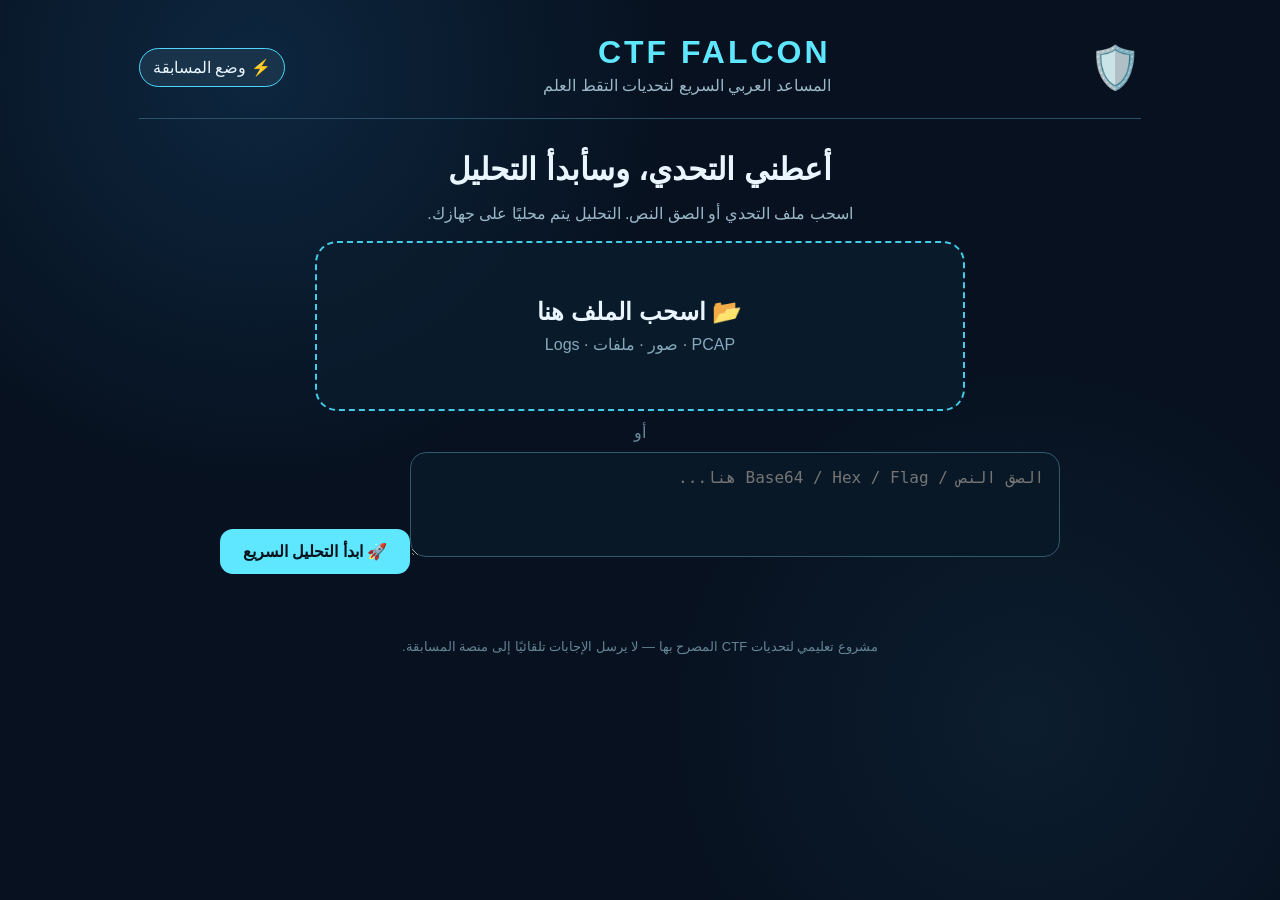
<file: frontend/index.html>
<!doctype html><html lang="ar" dir="rtl"><head><meta charset="utf-8"><meta name="viewport" content="width=device-width,initial-scale=1"><title>CTF Falcon</title><link rel="stylesheet" href="css/app.css"></head><body><main><header><div class="logo">🛡️</div><div><h1>CTF FALCON</h1><p>المساعد العربي السريع لتحديات التقط العلم</p></div><span class="mode">⚡ وضع المسابقة</span></header><section class="hero"><h2>أعطني التحدي، وسأبدأ التحليل</h2><p>اسحب ملف التحدي أو الصق النص. التحليل يتم محليًا على جهازك.</p><label class="drop" id="drop"><input id="file" type="file"><b>📂 اسحب الملف هنا</b><span>PCAP · صور · ملفات · Logs</span></label><div class="or">أو</div><textarea id="text" placeholder="الصق النص / Base64 / Hex / Flag هنا..."></textarea><button id="go">🚀 ابدأ التحليل السريع</button></section><section id="result" class="result hidden"></section><footer>مشروع تعليمي لتحديات CTF المصرح بها — لا يرسل الإجابات تلقائيًا إلى منصة المسابقة.</footer></main><script src="js/app.js"></script></body></html>
</file>
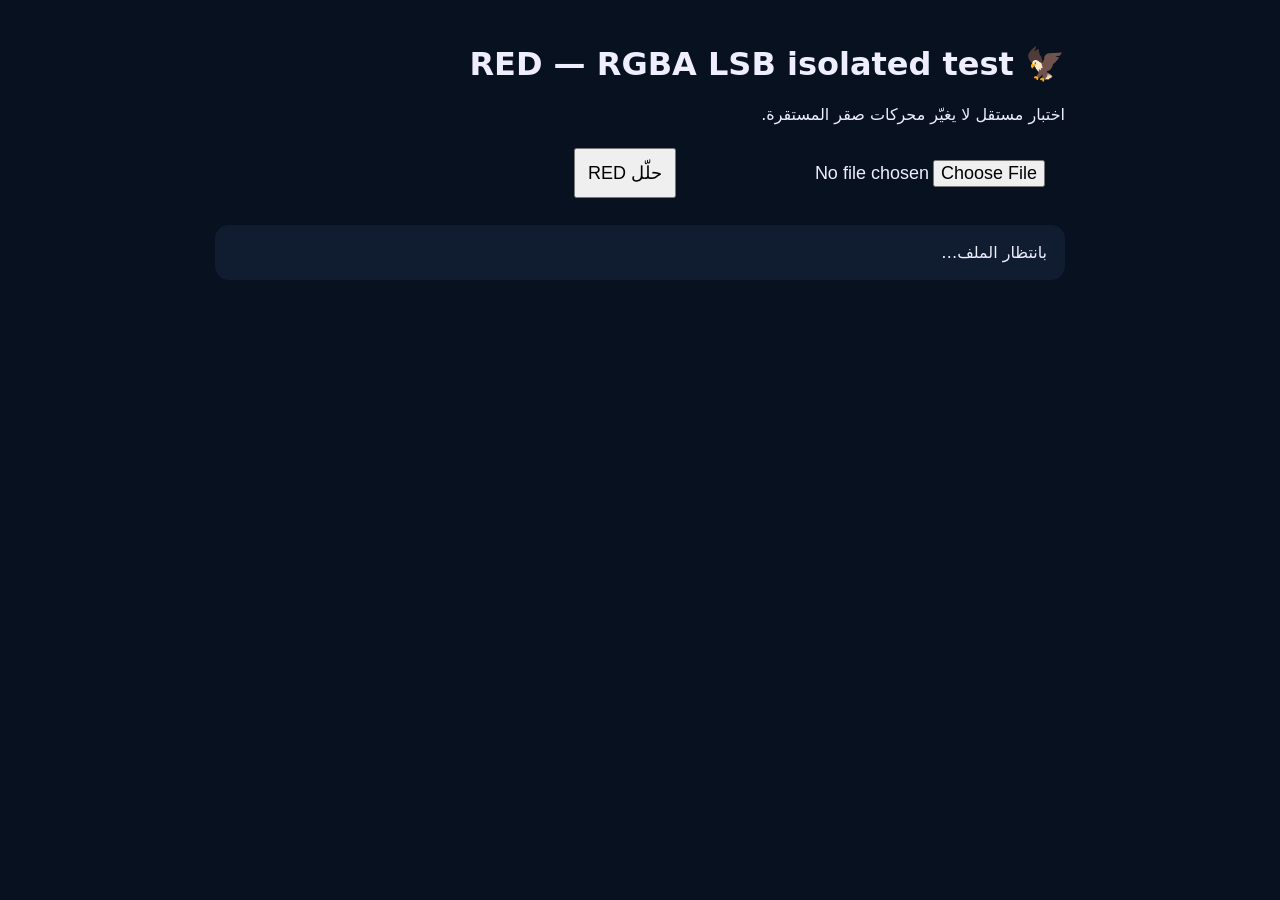
<file: red-v80-isolated-test.html>
<!doctype html><html lang="ar" dir="rtl"><meta charset="utf-8"><meta name="viewport" content="width=device-width,initial-scale=1"><title>CTF Falcon RED Test</title><style>body{font-family:system-ui;background:#07111f;color:#eef;padding:24px;max-width:850px;margin:auto}button,input{font-size:18px;padding:12px;margin:8px}.box{background:#101d31;padding:18px;border-radius:14px;margin-top:18px}.flag{font:700 22px monospace;direction:ltr;background:#092b22;padding:14px;border-radius:10px;overflow-wrap:anywhere}</style><h1>🦅 RED — RGBA LSB isolated test</h1><p>اختبار مستقل لا يغيّر محركات صقر المستقرة.</p><input id="f" type="file" accept=".png,image/png"><button id="go">حلّل RED</button><div id="out" class="box">بانتظار الملف…</div><script>
const q=x=>document.getElementById(x), esc=s=>String(s).replace(/&/g,'&amp;').replace(/</g,'&lt;');
q('go').onclick=async()=>{
 const file=q('f').files[0],out=q('out'); if(!file){out.textContent='اختر red.png أولًا';return}
 out.textContent='جارٍ التحليل…';
 try{
  const img=await createImageBitmap(file),cv=document.createElement('canvas');cv.width=img.width;cv.height=img.height;
  const cx=cv.getContext('2d',{willReadFrequently:true});cx.drawImage(img,0,0);const p=cx.getImageData(0,0,cv.width,cv.height).data;
  let bytes=[],v=0,n=0;
  for(let i=0;i<p.length;i+=4)for(let c=0;c<4;c++){v=(v<<1)|(p[i+c]&1);if(++n===8){bytes.push(v);v=0;n=0}}
  let s='';for(let i=0;i<bytes.length;i+=8192)s+=String.fromCharCode(...bytes.slice(i,i+8192));
  const toks=s.match(/[A-Za-z0-9+/]{12,}={0,2}/g)||[];let hits=[];
  for(const t of toks){try{const d=atob(t),m=d.match(/[A-Za-z][A-Za-z0-9_.:-]{1,30}\{[^{}\r\n]{2,200}\}/g)||[];for(const x of m)if(!hits.includes(x))hits.push(x)}catch(e){}}
  out.innerHTML=hits.length?'<b>🎉 نجح RGBA LSB</b><p>PNG → RGBA LSB → Base64 → Flag</p>'+hits.map(x=>'<div class="flag">'+esc(x)+'</div>').join(''):'<b>⚠️ لم يظهر Flag</b><p>أول 120 بايت بعد RGBA LSB:</p><pre>'+esc(s.slice(0,120))+'</pre>';
 }catch(e){out.textContent='خطأ: '+e.message}
};
</script></html>
</file>
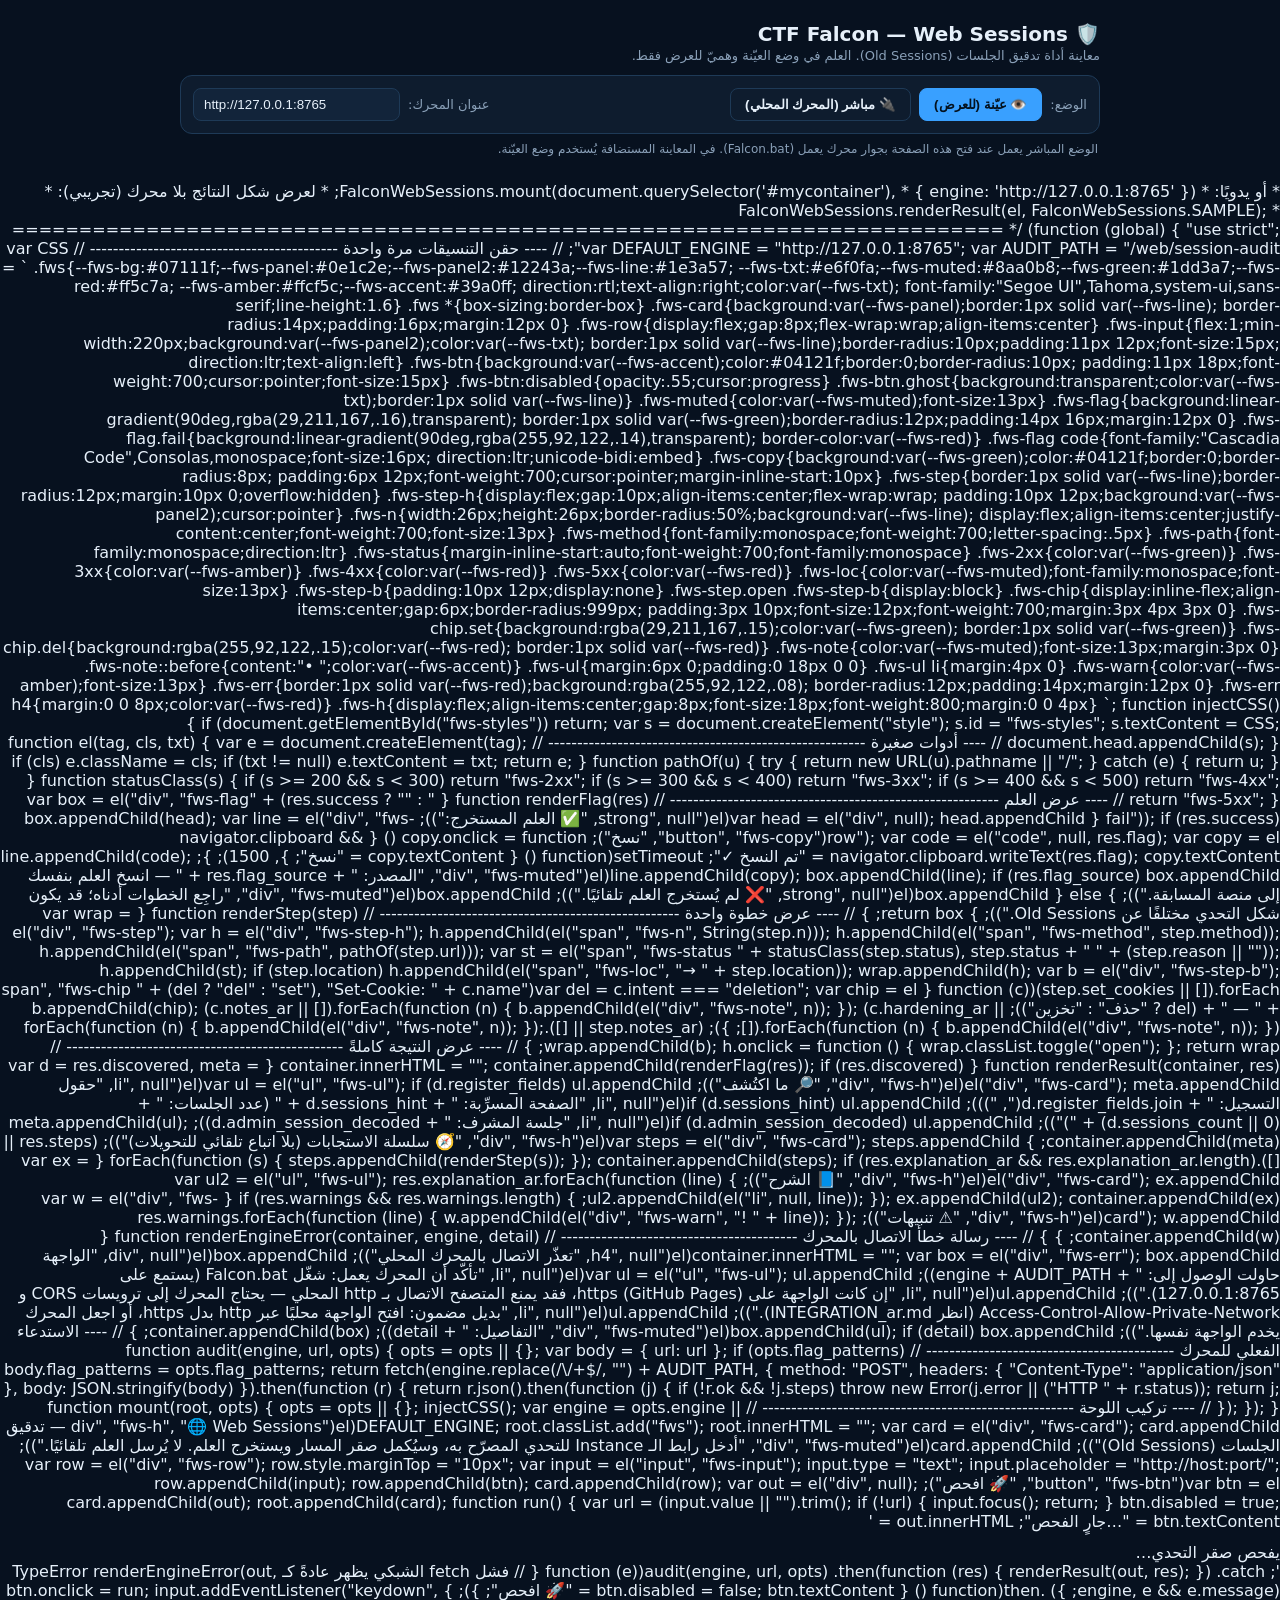
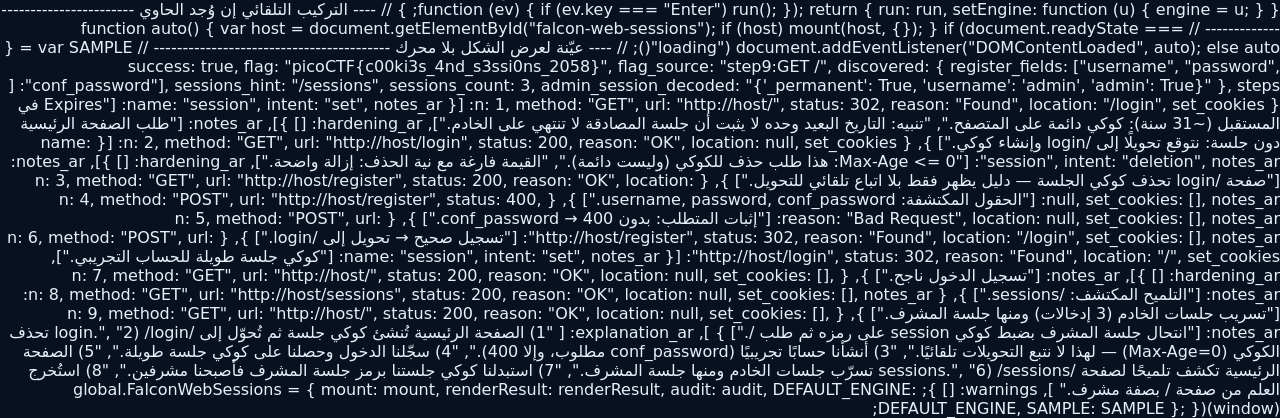
<file: frontend/web-sessions-demo.html>
<!doctype html>
<html lang="ar" dir="rtl">
<head>
<meta charset="utf-8">
<meta name="viewport" content="width=device-width, initial-scale=1, viewport-fit=cover">
<title>CTF Falcon — Web Sessions (معاينة)</title>
<style>
  :root{box-sizing:border-box;padding-top:env(safe-area-inset-top,0px);padding-bottom:env(safe-area-inset-bottom,0px)}
  html,body{margin:0;background:#07111f;color:#e6f0fa;
    font-family:"Segoe UI",Tahoma,system-ui,sans-serif}
  .wrap{max-width:920px;margin:0 auto;padding:18px}
  .top{display:flex;gap:8px;flex-wrap:wrap;align-items:center;
    border:1px solid #1e3a57;background:#0e1c2e;border-radius:12px;padding:12px;margin-bottom:6px}
  .top label{font-size:13px;color:#8aa0b8}
  .top input{background:#12243a;color:#e6f0fa;border:1px solid #1e3a57;border-radius:8px;
    padding:8px 10px;direction:ltr;text-align:left}
  .top button{background:transparent;color:#e6f0fa;border:1px solid #1e3a57;border-radius:8px;
    padding:8px 14px;cursor:pointer;font-weight:700}
  .top button.on{background:#39a0ff;color:#04121f;border-color:#39a0ff}
  h1{font-size:20px;margin:4px 0 2px} .sub{color:#8aa0b8;font-size:13px;margin:0 0 12px}
  .hint{color:#8aa0b8;font-size:12px;margin:8px 2px}
</style>
</head>
<body>
<div class="wrap">
  <h1>🛡️ CTF Falcon — Web Sessions</h1>
  <p class="sub">معاينة أداة تدقيق الجلسات (Old Sessions). العلم في وضع العيّنة وهميّ للعرض فقط.</p>

  <div class="top">
    <label>الوضع:</label>
    <button id="mDemo" class="on">👁️ عيّنة (للعرض)</button>
    <button id="mLive">🔌 مباشر (المحرك المحلي)</button>
    <span style="flex:1"></span>
    <label>عنوان المحرك:</label>
    <input id="engine" value="http://127.0.0.1:8765" size="22">
  </div>
  <p class="hint">الوضع المباشر يعمل عند فتح هذه الصفحة بجوار محرك يعمل (Falcon.bat). في المعاينة المستضافة يُستخدم وضع العيّنة.</p>

  <div id="panel"></div>
  <div id="sample"></div>
</div>

<script>
/* ==========================================================================
 * CTF Falcon — Web Sessions panel  (frontend/js/web-sessions.js)  v139
 * --------------------------------------------------------------------------
 * وحدة واجهة مستقلة تستدعي المحرك المحلي على /web/session-audit وتعرض:
 *   - جدولًا زمنيًا لكل خطوة (الطريقة/المسار/الحالة/التحويل)
 *   - كوكيز Set-Cookie ملوّنة حسب النية (set أخضر / deletion أحمر) مع ملاحظات
 *   - شرحًا عربيًا مبسّطًا
 *   - العلم مع زر نسخ (الطالب ينسخ بنفسه — لا إرسال تلقائي)
 *
 * الاستخدام:
 *   <div id="falcon-web-sessions"></div>
 *   <script src="frontend/js/web-sessions.js?v=139"></script>
 * أو يدويًا:
 *   FalconWebSessions.mount(document.querySelector('#mycontainer'),
 *                           { engine: 'http://127.0.0.1:8765' });
 * لعرض شكل النتائج بلا محرك (تجريبي):
 *   FalconWebSessions.renderResult(el, FalconWebSessions.SAMPLE);
 * ========================================================================== */
(function (global) {
  "use strict";

  var DEFAULT_ENGINE = "http://127.0.0.1:8765";
  var AUDIT_PATH = "/web/session-audit";

  // ---- حقن التنسيقات مرة واحدة ------------------------------------------- //
  var CSS = `
  .fws{--fws-bg:#07111f;--fws-panel:#0e1c2e;--fws-panel2:#12243a;--fws-line:#1e3a57;
    --fws-txt:#e6f0fa;--fws-muted:#8aa0b8;--fws-green:#1dd3a7;--fws-red:#ff5c7a;
    --fws-amber:#ffcf5c;--fws-accent:#39a0ff;
    direction:rtl;text-align:right;color:var(--fws-txt);
    font-family:"Segoe UI",Tahoma,system-ui,sans-serif;line-height:1.6}
  .fws *{box-sizing:border-box}
  .fws-card{background:var(--fws-panel);border:1px solid var(--fws-line);
    border-radius:14px;padding:16px;margin:12px 0}
  .fws-row{display:flex;gap:8px;flex-wrap:wrap;align-items:center}
  .fws-input{flex:1;min-width:220px;background:var(--fws-panel2);color:var(--fws-txt);
    border:1px solid var(--fws-line);border-radius:10px;padding:11px 12px;font-size:15px;
    direction:ltr;text-align:left}
  .fws-btn{background:var(--fws-accent);color:#04121f;border:0;border-radius:10px;
    padding:11px 18px;font-weight:700;cursor:pointer;font-size:15px}
  .fws-btn:disabled{opacity:.55;cursor:progress}
  .fws-btn.ghost{background:transparent;color:var(--fws-txt);border:1px solid var(--fws-line)}
  .fws-muted{color:var(--fws-muted);font-size:13px}
  .fws-flag{background:linear-gradient(90deg,rgba(29,211,167,.16),transparent);
    border:1px solid var(--fws-green);border-radius:12px;padding:14px 16px;margin:12px 0}
  .fws-flag.fail{background:linear-gradient(90deg,rgba(255,92,122,.14),transparent);
    border-color:var(--fws-red)}
  .fws-flag code{font-family:"Cascadia Code",Consolas,monospace;font-size:16px;
    direction:ltr;unicode-bidi:embed}
  .fws-copy{background:var(--fws-green);color:#04121f;border:0;border-radius:8px;
    padding:6px 12px;font-weight:700;cursor:pointer;margin-inline-start:10px}
  .fws-step{border:1px solid var(--fws-line);border-radius:12px;margin:10px 0;overflow:hidden}
  .fws-step-h{display:flex;gap:10px;align-items:center;flex-wrap:wrap;
    padding:10px 12px;background:var(--fws-panel2);cursor:pointer}
  .fws-n{width:26px;height:26px;border-radius:50%;background:var(--fws-line);
    display:flex;align-items:center;justify-content:center;font-weight:700;font-size:13px}
  .fws-method{font-family:monospace;font-weight:700;letter-spacing:.5px}
  .fws-path{font-family:monospace;direction:ltr}
  .fws-status{margin-inline-start:auto;font-weight:700;font-family:monospace}
  .fws-2xx{color:var(--fws-green)} .fws-3xx{color:var(--fws-amber)}
  .fws-4xx{color:var(--fws-red)} .fws-5xx{color:var(--fws-red)}
  .fws-loc{color:var(--fws-muted);font-family:monospace;font-size:13px}
  .fws-step-b{padding:10px 12px;display:none}
  .fws-step.open .fws-step-b{display:block}
  .fws-chip{display:inline-flex;align-items:center;gap:6px;border-radius:999px;
    padding:3px 10px;font-size:12px;font-weight:700;margin:3px 4px 3px 0}
  .fws-chip.set{background:rgba(29,211,167,.15);color:var(--fws-green);
    border:1px solid var(--fws-green)}
  .fws-chip.del{background:rgba(255,92,122,.15);color:var(--fws-red);
    border:1px solid var(--fws-red)}
  .fws-note{color:var(--fws-muted);font-size:13px;margin:3px 0}
  .fws-note::before{content:"•  ";color:var(--fws-accent)}
  .fws-ul{margin:6px 0;padding:0 18px 0 0}
  .fws-ul li{margin:4px 0}
  .fws-warn{color:var(--fws-amber);font-size:13px}
  .fws-err{border:1px solid var(--fws-red);background:rgba(255,92,122,.08);
    border-radius:12px;padding:14px;margin:12px 0}
  .fws-err h4{margin:0 0 8px;color:var(--fws-red)}
  .fws-h{display:flex;align-items:center;gap:8px;font-size:18px;font-weight:800;margin:0 0 4px}
  `;

  function injectCSS() {
    if (document.getElementById("fws-styles")) return;
    var s = document.createElement("style");
    s.id = "fws-styles";
    s.textContent = CSS;
    document.head.appendChild(s);
  }

  // ---- أدوات صغيرة ------------------------------------------------------- //
  function el(tag, cls, txt) {
    var e = document.createElement(tag);
    if (cls) e.className = cls;
    if (txt != null) e.textContent = txt;
    return e;
  }
  function pathOf(u) { try { return new URL(u).pathname || "/"; } catch (e) { return u; } }
  function statusClass(s) {
    if (s >= 200 && s < 300) return "fws-2xx";
    if (s >= 300 && s < 400) return "fws-3xx";
    if (s >= 400 && s < 500) return "fws-4xx";
    return "fws-5xx";
  }

  // ---- عرض العلم --------------------------------------------------------- //
  function renderFlag(res) {
    var box = el("div", "fws-flag" + (res.success ? "" : " fail"));
    if (res.success) {
      var head = el("div", null);
      head.appendChild(el("strong", null, "✅ العلم المستخرج:"));
      box.appendChild(head);
      var line = el("div", "fws-row");
      var code = el("code", null, res.flag);
      var copy = el("button", "fws-copy", "نسخ");
      copy.onclick = function () {
        navigator.clipboard && navigator.clipboard.writeText(res.flag);
        copy.textContent = "تم النسخ ✓";
        setTimeout(function () { copy.textContent = "نسخ"; }, 1500);
      };
      line.appendChild(code); line.appendChild(copy);
      box.appendChild(line);
      if (res.flag_source)
        box.appendChild(el("div", "fws-muted", "المصدر: " + res.flag_source + " — انسخ العلم بنفسك إلى منصة المسابقة."));
    } else {
      box.appendChild(el("strong", null, "❌ لم يُستخرج العلم تلقائيًا."));
      box.appendChild(el("div", "fws-muted", "راجِع الخطوات أدناه؛ قد يكون شكل التحدي مختلفًا عن Old Sessions."));
    }
    return box;
  }

  // ---- عرض خطوة واحدة ---------------------------------------------------- //
  function renderStep(step) {
    var wrap = el("div", "fws-step");
    var h = el("div", "fws-step-h");
    h.appendChild(el("span", "fws-n", String(step.n)));
    h.appendChild(el("span", "fws-method", step.method));
    h.appendChild(el("span", "fws-path", pathOf(step.url)));
    var st = el("span", "fws-status " + statusClass(step.status),
               step.status + " " + (step.reason || ""));
    h.appendChild(st);
    if (step.location) h.appendChild(el("span", "fws-loc", "→ " + step.location));
    wrap.appendChild(h);

    var b = el("div", "fws-step-b");
    (step.set_cookies || []).forEach(function (c) {
      var del = c.intent === "deletion";
      var chip = el("span", "fws-chip " + (del ? "del" : "set"),
                    "Set-Cookie: " + c.name + " — " + (del ? "حذف" : "تخزين"));
      b.appendChild(chip);
      (c.notes_ar || []).forEach(function (n) { b.appendChild(el("div", "fws-note", n)); });
      (c.hardening_ar || []).forEach(function (n) { b.appendChild(el("div", "fws-note", n)); });
    });
    (step.notes_ar || []).forEach(function (n) { b.appendChild(el("div", "fws-note", n)); });
    wrap.appendChild(b);

    h.onclick = function () { wrap.classList.toggle("open"); };
    return wrap;
  }

  // ---- عرض النتيجة كاملةً ------------------------------------------------ //
  function renderResult(container, res) {
    container.innerHTML = "";
    container.appendChild(renderFlag(res));

    if (res.discovered) {
      var d = res.discovered, meta = el("div", "fws-card");
      meta.appendChild(el("div", "fws-h", "🔎 ما اكتُشف"));
      var ul = el("ul", "fws-ul");
      if (d.register_fields) ul.appendChild(el("li", null, "حقول التسجيل: " + d.register_fields.join(", ")));
      if (d.sessions_hint) ul.appendChild(el("li", null, "الصفحة المسرِّبة: " + d.sessions_hint + " (عدد الجلسات: " + (d.sessions_count || 0) + ")"));
      if (d.admin_session_decoded) ul.appendChild(el("li", null, "جلسة المشرف: " + d.admin_session_decoded));
      meta.appendChild(ul);
      container.appendChild(meta);
    }

    var steps = el("div", "fws-card");
    steps.appendChild(el("div", "fws-h", "🧭 سلسلة الاستجابات (بلا اتباع تلقائي للتحويلات)"));
    (res.steps || []).forEach(function (s) { steps.appendChild(renderStep(s)); });
    container.appendChild(steps);

    if (res.explanation_ar && res.explanation_ar.length) {
      var ex = el("div", "fws-card");
      ex.appendChild(el("div", "fws-h", "📘 الشرح"));
      var ul2 = el("ul", "fws-ul");
      res.explanation_ar.forEach(function (line) { ul2.appendChild(el("li", null, line)); });
      ex.appendChild(ul2);
      container.appendChild(ex);
    }

    if (res.warnings && res.warnings.length) {
      var w = el("div", "fws-card");
      w.appendChild(el("div", "fws-h", "⚠️ تنبيهات"));
      res.warnings.forEach(function (line) { w.appendChild(el("div", "fws-warn", "! " + line)); });
      container.appendChild(w);
    }
  }

  // ---- رسالة خطأ الاتصال بالمحرك ----------------------------------------- //
  function renderEngineError(container, engine, detail) {
    container.innerHTML = "";
    var box = el("div", "fws-err");
    box.appendChild(el("h4", null, "تعذّر الاتصال بالمحرك المحلي"));
    box.appendChild(el("div", null, "الواجهة حاولت الوصول إلى: " + engine + AUDIT_PATH));
    var ul = el("ul", "fws-ul");
    ul.appendChild(el("li", null, "تأكّد أن المحرك يعمل: شغّل Falcon.bat (يستمع على 127.0.0.1:8765)."));
    ul.appendChild(el("li", null, "إن كانت الواجهة على https (GitHub Pages)، فقد يمنع المتصفح الاتصال بـ http المحلي — يحتاج المحرك إلى ترويسات CORS و Access-Control-Allow-Private-Network (انظر INTEGRATION_ar.md)."));
    ul.appendChild(el("li", null, "بديل مضمون: افتح الواجهة محليًا عبر http بدل https، أو اجعل المحرك يخدم الواجهة نفسها."));
    box.appendChild(ul);
    if (detail) box.appendChild(el("div", "fws-muted", "التفاصيل: " + detail));
    container.appendChild(box);
  }

  // ---- الاستدعاء الفعلي للمحرك ------------------------------------------- //
  function audit(engine, url, opts) {
    opts = opts || {};
    var body = { url: url };
    if (opts.flag_patterns) body.flag_patterns = opts.flag_patterns;
    return fetch(engine.replace(/\/+$/, "") + AUDIT_PATH, {
      method: "POST",
      headers: { "Content-Type": "application/json" },
      body: JSON.stringify(body)
    }).then(function (r) {
      return r.json().then(function (j) {
        if (!r.ok && !j.steps) throw new Error(j.error || ("HTTP " + r.status));
        return j;
      });
    });
  }

  // ---- تركيب اللوحة ------------------------------------------------------ //
  function mount(root, opts) {
    opts = opts || {};
    injectCSS();
    var engine = opts.engine || DEFAULT_ENGINE;

    root.classList.add("fws");
    root.innerHTML = "";

    var card = el("div", "fws-card");
    card.appendChild(el("div", "fws-h", "🌐 Web Sessions — تدقيق الجلسات (Old Sessions)"));
    card.appendChild(el("div", "fws-muted", "أدخل رابط الـ Instance للتحدي المصرّح به، وسيُكمل صقر المسار ويستخرج العلم. لا يُرسل العلم تلقائيًا."));

    var row = el("div", "fws-row");
    row.style.marginTop = "10px";
    var input = el("input", "fws-input");
    input.type = "text";
    input.placeholder = "http://host:port/";
    var btn = el("button", "fws-btn", "🚀 افحص");
    row.appendChild(input); row.appendChild(btn);
    card.appendChild(row);

    var out = el("div", null);
    card.appendChild(out);
    root.appendChild(card);

    function run() {
      var url = (input.value || "").trim();
      if (!url) { input.focus(); return; }
      btn.disabled = true; btn.textContent = "…جارٍ الفحص";
      out.innerHTML = '<div class="fws-muted" style="margin-top:12px">يفحص صقر التحدي…</div>';
      audit(engine, url, opts)
        .then(function (res) { renderResult(out, res); })
        .catch(function (e) {
          // فشل fetch الشبكي يظهر عادةً كـ TypeError
          renderEngineError(out, engine, e && e.message);
        })
        .then(function () { btn.disabled = false; btn.textContent = "🚀 افحص"; });
    }
    btn.onclick = run;
    input.addEventListener("keydown", function (ev) { if (ev.key === "Enter") run(); });

    return { run: run, setEngine: function (u) { engine = u; } };
  }

  // ---- التركيب التلقائي إن وُجد الحاوي ------------------------------------ //
  function auto() {
    var host = document.getElementById("falcon-web-sessions");
    if (host) mount(host, {});
  }
  if (document.readyState === "loading")
    document.addEventListener("DOMContentLoaded", auto);
  else auto();

  // ---- عيّنة لعرض الشكل بلا محرك ----------------------------------------- //
  var SAMPLE = {
    success: true,
    flag: "picoCTF{c00ki3s_4nd_s3ssi0ns_2058}",
    flag_source: "step9:GET /",
    discovered: {
      register_fields: ["username", "password", "conf_password"],
      sessions_hint: "/sessions", sessions_count: 3,
      admin_session_decoded: "{'_permanent': True, 'username': 'admin', 'admin': True}"
    },
    steps: [
      { n: 1, method: "GET", url: "http://host/", status: 302, reason: "Found", location: "/login",
        set_cookies: [{ name: "session", intent: "set",
          notes_ar: ["Expires في المستقبل (~31 سنة): كوكي دائمة على المتصفح.",
                     "تنبيه: التاريخ البعيد وحده لا يثبت أن جلسة المصادقة لا تنتهي على الخادم."],
          hardening_ar: [] }],
        notes_ar: ["طلب الصفحة الرئيسية دون جلسة: نتوقع تحويلًا إلى /login وإنشاء كوكي."] },
      { n: 2, method: "GET", url: "http://host/login", status: 200, reason: "OK", location: null,
        set_cookies: [{ name: "session", intent: "deletion",
          notes_ar: ["Max-Age <= 0: هذا طلب حذف للكوكي (وليست دائمة).",
                     "القيمة فارغة مع نية الحذف: إزالة واضحة."], hardening_ar: [] }],
        notes_ar: ["صفحة /login تحذف كوكي الجلسة — دليل يظهر فقط بلا اتباع تلقائي للتحويل."] },
      { n: 3, method: "GET", url: "http://host/register", status: 200, reason: "OK", location: null,
        set_cookies: [], notes_ar: ["الحقول المكتشفة: username, password, conf_password."] },
      { n: 4, method: "POST", url: "http://host/register", status: 400, reason: "Bad Request",
        location: null, set_cookies: [], notes_ar: ["إثبات المتطلب: بدون conf_password → 400."] },
      { n: 5, method: "POST", url: "http://host/register", status: 302, reason: "Found",
        location: "/login", set_cookies: [], notes_ar: ["تسجيل صحيح → تحويل إلى /login."] },
      { n: 6, method: "POST", url: "http://host/login", status: 302, reason: "Found", location: "/",
        set_cookies: [{ name: "session", intent: "set", notes_ar: ["كوكي جلسة طويلة للحساب التجريبي."], hardening_ar: [] }],
        notes_ar: ["تسجيل الدخول ناجح."] },
      { n: 7, method: "GET", url: "http://host/", status: 200, reason: "OK", location: null,
        set_cookies: [], notes_ar: ["التلميح المكتشف: /sessions."] },
      { n: 8, method: "GET", url: "http://host/sessions", status: 200, reason: "OK", location: null,
        set_cookies: [], notes_ar: ["تسريب جلسات الخادم (3 إدخالات) ومنها جلسة المشرف."] },
      { n: 9, method: "GET", url: "http://host/", status: 200, reason: "OK", location: null,
        set_cookies: [], notes_ar: ["انتحال جلسة المشرف بضبط كوكي session على رمزه ثم طلب /."] }
    ],
    explanation_ar: [
      "1) الصفحة الرئيسية تُنشئ كوكي جلسة ثم تُحوّل إلى /login.",
      "2) /login تحذف الكوكي (Max-Age=0) — لهذا لا نتبع التحويلات تلقائيًا.",
      "3) أنشأنا حسابًا تجريبيًا (conf_password مطلوب، وإلا 400).",
      "4) سجّلنا الدخول وحصلنا على كوكي جلسة طويلة.",
      "5) الصفحة الرئيسية تكشف تلميحًا لصفحة /sessions.",
      "6) /sessions تسرّب جلسات الخادم ومنها جلسة المشرف.",
      "7) استبدلنا كوكي جلستنا برمز جلسة المشرف فأصبحنا مشرفين.",
      "8) استُخرج العلم من صفحة / بصفة مشرف."
    ],
    warnings: []
  };

  global.FalconWebSessions = {
    mount: mount, renderResult: renderResult, audit: audit,
    DEFAULT_ENGINE: DEFAULT_ENGINE, SAMPLE: SAMPLE
  };
})(window);

</script>
<script>
(function(){
  var mDemo=document.getElementById("mDemo"), mLive=document.getElementById("mLive");
  var engine=document.getElementById("engine");
  var panel=document.getElementById("panel"), sample=document.getElementById("sample");

  function showDemo(){
    mDemo.classList.add("on"); mLive.classList.remove("on");
    panel.innerHTML="";
    sample.className="fws";
    FalconWebSessions.renderResult(sample, FalconWebSessions.SAMPLE);
  }
  function showLive(){
    mLive.classList.add("on"); mDemo.classList.remove("on");
    sample.innerHTML="";
    FalconWebSessions.mount(panel, { engine: engine.value });
  }
  mDemo.onclick=showDemo; mLive.onclick=showLive;
  engine.addEventListener("change", function(){ if(mLive.classList.contains("on")) showLive(); });
  showDemo();
})();
</script>
</body>
</html>
</file>
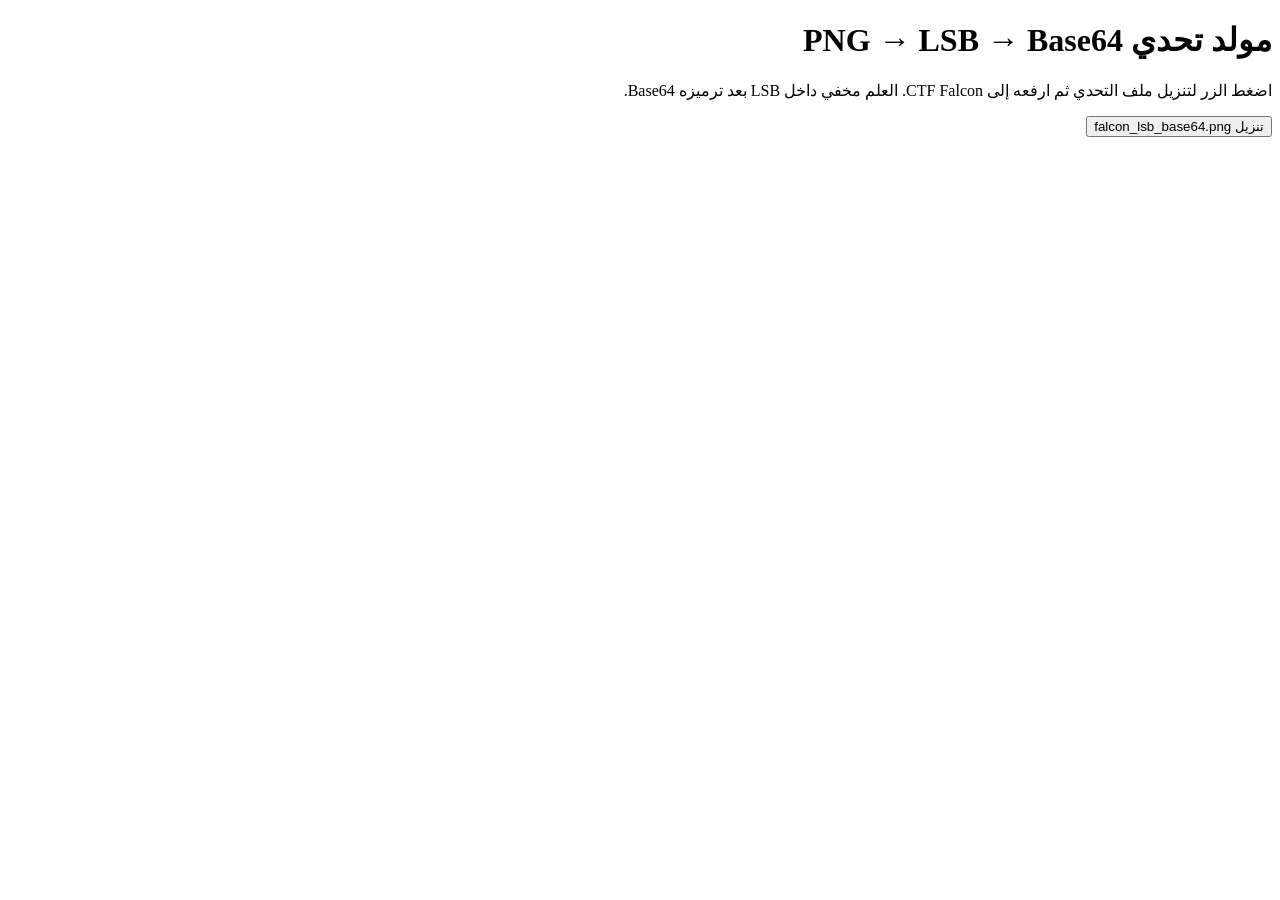
<file: tests/png_lsb_base64_challenge.html>
<!doctype html><html lang="ar" dir="rtl"><meta charset="utf-8"><title>CTF Falcon LSB Base64 Test</title><body><h1>مولد تحدي PNG → LSB → Base64</h1><p>اضغط الزر لتنزيل ملف التحدي ثم ارفعه إلى CTF Falcon. العلم مخفي داخل LSB بعد ترميزه Base64.</p><button id="b">تنزيل falcon_lsb_base64.png</button><canvas id="c" width="320" height="180" hidden></canvas><script>
const flag='CTF{LSB_BASE64_CHAIN_SUCCESS}';
const payload=btoa(flag)+'\0';
function bits(s){return [...new TextEncoder().encode(s)].flatMap(x=>Array.from({length:8},(_,i)=>(x>>(7-i))&1))}
document.getElementById('b').onclick=()=>{const c=document.getElementById('c'),x=c.getContext('2d');let g=x.createLinearGradient(0,0,320,180);g.addColorStop(0,'#17324d');g.addColorStop(1,'#2d8fa3');x.fillStyle=g;x.fillRect(0,0,320,180);x.fillStyle='#fff';x.font='bold 30px sans-serif';x.fillText('CTF FALCON',65,95);let im=x.getImageData(0,0,c.width,c.height),a=im.data,bs=bits(payload),j=0;for(let i=0;i<a.length&&j<bs.length;i+=4){for(let k=0;k<3&&j<bs.length;k++)a[i+k]=(a[i+k]&254)|bs[j++]}x.putImageData(im,0,0);c.toBlob(blob=>{let u=URL.createObjectURL(blob),q=document.createElement('a');q.href=u;q.download='falcon_lsb_base64.png';q.click();setTimeout(()=>URL.revokeObjectURL(u),1000)},'image/png')};
</script></body></html>
</file>
<file: frontend/css/app.css>
*{box-sizing:border-box}body{margin:0;background:#07111f;color:#eaf6ff;font-family:Tahoma,Arial,sans-serif;min-height:100vh;background-image:radial-gradient(circle at 20% 8%,#12395a88,transparent 32%),radial-gradient(circle at 80% 80%,#16354b55,transparent 30%)}main{max-width:1050px;margin:auto;padding:24px}header{display:flex;align-items:center;justify-content:space-between;gap:14px;border-bottom:1px solid #2a5268;padding:10px 0 18px}.brand{display:flex;align-items:center;gap:12px}.logo{font-size:42px}h1{margin:0;letter-spacing:3px;color:#5ee7ff}h1 small{font-size:12px;letter-spacing:0;background:#5ee7ff;color:#07111f;padding:3px 6px;border-radius:6px;vertical-align:middle}header p{margin:5px 0;color:#9ab8c8}.mode{background:#18334a;border:1px solid #4cd7ff;padding:9px 13px;border-radius:999px;white-space:nowrap}.hero{text-align:center;padding:32px 0 20px}.hero h2{font-size:31px;margin:0 0 8px}.hero>p{color:#9ab8c8}.tools{display:flex;justify-content:center;flex-wrap:wrap;gap:7px;margin:16px auto}.tools span,.tag{padding:6px 10px;border-radius:9px;background:#102a3d;color:#7be8ff;font-size:13px}.drop{display:flex;flex-direction:column;justify-content:center;gap:9px;margin:18px auto 12px;width:min(650px,100%);height:170px;border:2px dashed #42cce8;border-radius:22px;background:#0b1d2dcc;cursor:pointer}.drop input{display:none}.drop b{font-size:24px}.drop span{color:#86a9bb}.or{color:#688a9c;margin:10px}textarea{width:min(650px,100%);height:105px;border-radius:16px;border:1px solid #31596d;background:#091827;color:white;padding:15px;font-size:16px;resize:vertical}.actions{display:flex;justify-content:center;gap:10px;flex-wrap:wrap}button{margin:15px 0;padding:13px 23px;border:0;border-radius:13px;background:#5ee7ff;color:#06111c;font-size:16px;font-weight:bold;cursor:pointer}.secondary{background:#142b3c;color:#bcefff;border:1px solid #3b738d}.result{background:#0a1a29;border:1px solid #2a586e;border-radius:20px;padding:22px;margin-top:16px}.hidden{display:none}.flag{background:#102b2d;border:1px solid #43e6a3;padding:15px;border-radius:13px;margin:10px 0;font-family:monospace;font-size:17px;direction:ltr;text-align:left;overflow-wrap:anywhere}.flag button{padding:7px 10px;margin:5px}.finding{padding:10px;border-bottom:1px solid #173548;color:#c8dce6;overflow-wrap:anywhere}.warn{color:#ffd479}.score{font-size:13px;color:#43e6a3}footer{text-align:center;color:#658696;padding:30px 0 12px;font-size:13px}.about{background:#102a3d;color:#7be8ff;border:1px solid #2d6b83;padding:10px 16px;margin:5px}.aboutIcon{font-size:50px}dialog{border:1px solid #3a819d;border-radius:22px;background:#0a1a29;color:#eaf6ff;text-align:center;max-width:360px;width:90%;padding:28px;box-shadow:0 20px 80px #000}dialog::backdrop{background:#000b}.x{position:absolute;left:12px;top:6px;background:transparent;color:#fff;font-size:25px;margin:0;padding:5px}.credit{margin-top:20px;padding:16px;background:#0d2435;border-radius:14px;line-height:1.8}.credit a{color:#5ee7ff}@media(max-width:650px){main{padding:14px}header{align-items:flex-start}.brand{gap:7px}.logo{font-size:31px}h1{font-size:25px;letter-spacing:2px}header p{font-size:13px;max-width:210px}.mode{font-size:11px;padding:7px 9px}.hero{padding-top:24px}.hero h2{font-size:25px}.drop{height:155px}.drop b{font-size:21px}.tools span{font-size:11px}.result{padding:15px}}.extract{display:inline-block;margin:5px 10px;padding:7px 11px;font-size:13px;background:#18384a;color:#7be8ff;border:1px solid #39718a}.rescue{width:100%;background:#352c18;color:#ffe19a;border:1px solid #8b7336;margin-top:20px}.rescueBox{border:1px solid #a98b3d;background:#201c12;border-radius:15px;padding:12px;margin-bottom:18px}.brain{margin:10px 0;padding:14px;border:1px solid #24495d;border-radius:14px;background:#091724}.brain.best{border-color:#43e6a3;background:#0b2425}.brainTop{display:flex;justify-content:space-between;gap:10px}.brainTop span{color:#43e6a3;font-weight:bold}.flow{display:flex;align-items:center;flex-wrap:wrap;gap:7px;margin-top:12px}.flow span{padding:7px 9px;background:#132d40;border-radius:8px;color:#d9f5ff;font-size:13px}.flow i{color:#5ee7ff;font-style:normal}.brain small{display:block;color:#43e6a3;margin-top:10px}.studentSummary{margin-top:8px}.studentCard{margin:12px 0;padding:16px;border:1px solid #28536a;border-radius:15px;background:#0d2232;line-height:1.8}.studentCard b{font-size:17px;color:#7be8ff}.studentCard p{margin:8px 0;color:#d3e6ef}.studentCard.success{border-color:#43e6a3;background:#0d2827}.studentCard.next{border-color:#d7a94b;background:#272112}.tech{margin-top:20px;border:1px solid #294b5d;border-radius:14px;background:#081722}.tech summary{cursor:pointer;padding:15px;color:#8eb7ca;font-weight:bold}.techBody{padding:0 12px 12px}.tech code{direction:ltr;display:block;text-align:left;white-space:pre-wrap;word-break:break-all}.smartAction button{width:100%;font-size:20px;padding:16px}.autoNote{text-align:center;color:#8eb7ca;font-size:13px;margin:10px 0}.diag{margin:10px auto;display:block;background:#132d40;color:#8eb7ca;border:1px solid #28536a;padding:9px 13px;font-size:13px}
.fileStatus{margin:10px auto 0;max-width:680px;padding:11px 14px;border:1px dashed rgba(148,163,184,.35);border-radius:12px;text-align:center;color:#94a3b8;font-size:.9rem}.fileStatus.ready{border-style:solid;border-color:#22c55e;background:rgba(34,197,94,.09);color:#d1fae5}.fileStatus.ready span{color:#67e8f9;font-weight:700;word-break:break-all}.uploadIcon{font-size:2rem;margin-bottom:6px}.drop small{display:block;margin-top:7px;opacity:.7}
.drop{transition:transform .18s ease,border-color .18s ease,background .18s ease}.drop.dragging{transform:scale(1.015);border-color:#22d3ee!important;background:rgba(34,211,238,.12)!important;box-shadow:0 0 0 3px rgba(34,211,238,.08),0 0 28px rgba(34,211,238,.12)}.drop.dragging b:after{content:' — أفلت الملف الآن';color:#67e8f9}
.analysisFilename{display:block;width:min(650px,100%);margin:8px auto 14px;border-radius:12px;border:1px solid #31596d;background:#091827;color:white;padding:13px 15px;font-size:16px;direction:ltr;text-align:left;box-sizing:border-box}.analysisFilename::placeholder{color:#7894a5}
</file>
